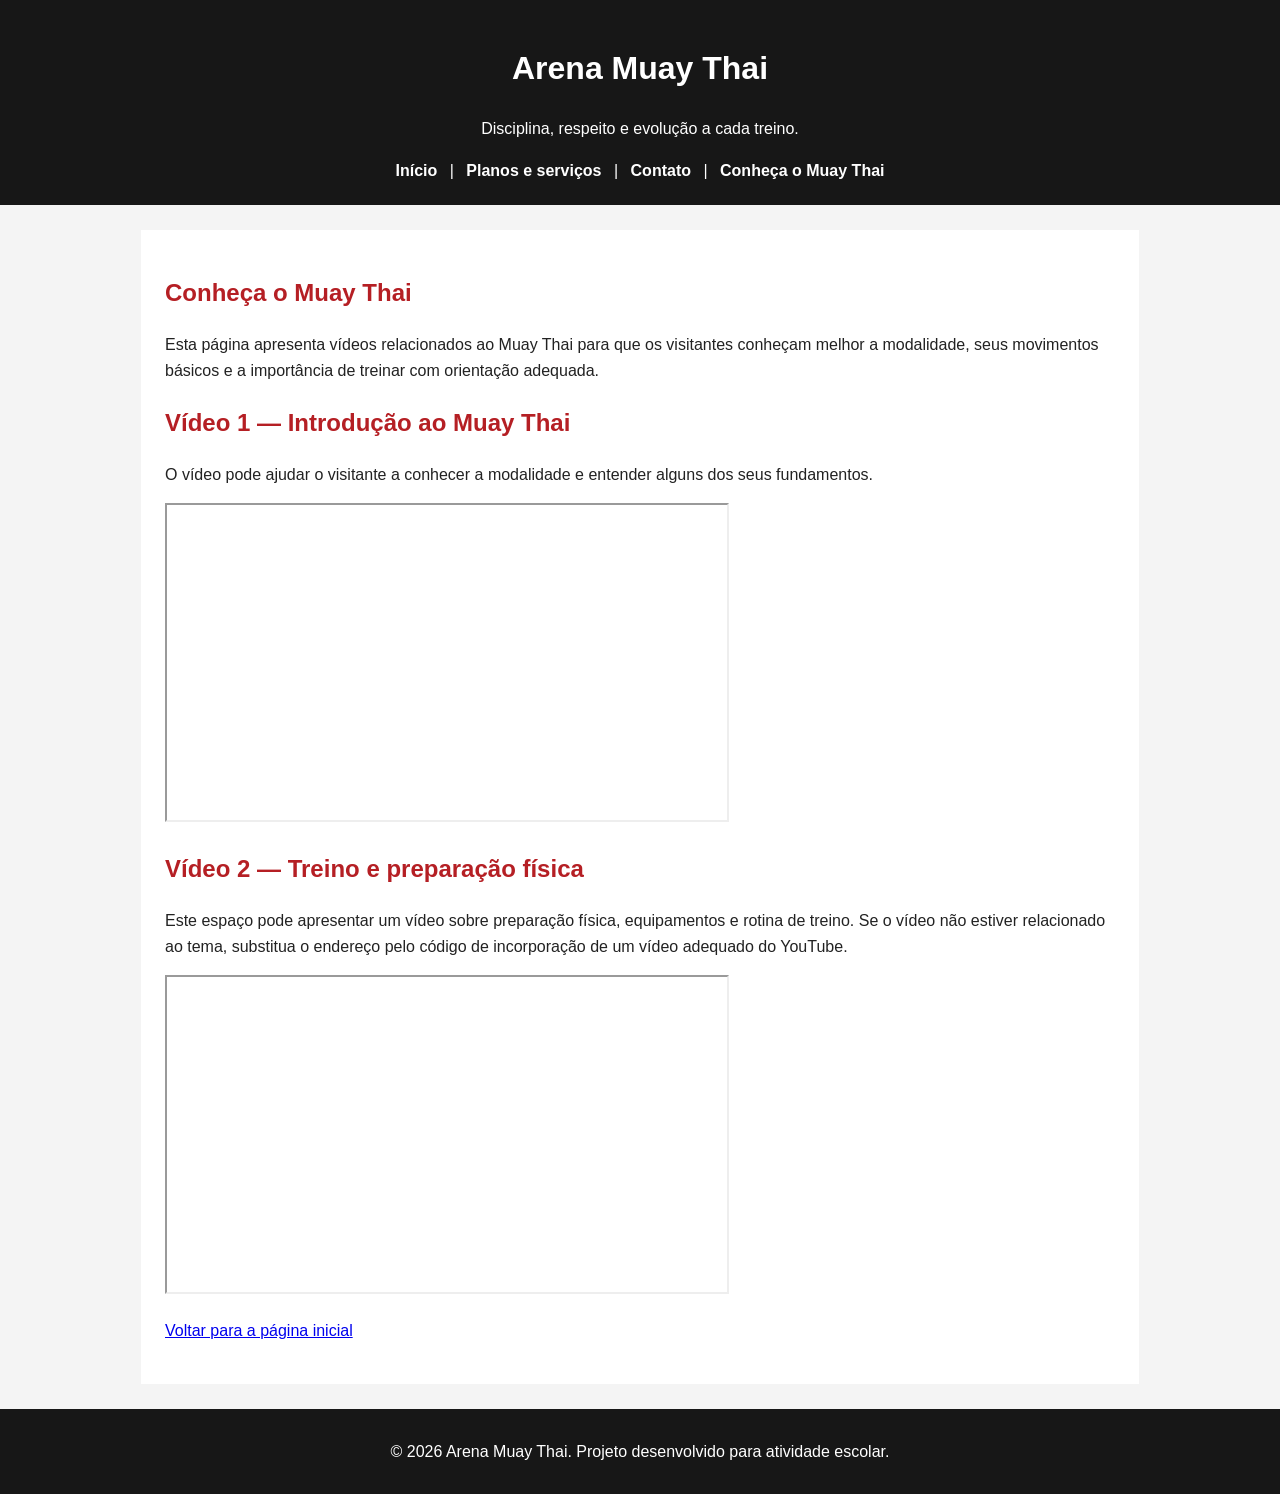
<file: apresentacao.html>
<!DOCTYPE html>
<html lang="pt-BR">
<head>
    <meta charset="UTF-8">
    <meta name="viewport" content="width=device-width, initial-scale=1.0">
    <title>Conheça o Muay Thai | Arena Muay Thai</title>
    
<style>
    body { font-family: Arial, sans-serif; background: #f4f4f4; color: #222; margin: 0; line-height: 1.6; }
    header { background: #171717; color: white; padding: 22px; text-align: center; }
    nav { margin-top: 12px; }
    nav a { color: white; margin: 0 8px; text-decoration: none; font-weight: bold; }
    main { max-width: 950px; margin: 25px auto; background: white; padding: 24px; }
    h1, h2 { color: #b51f24; }
    header h1 { color: white; }
    img { max-width: 100%; height: auto; margin: 8px; }
    table { border-collapse: collapse; width: 100%; margin: 18px 0; }
    th, td { border: 1px solid #aaa; padding: 10px; text-align: left; }
    th { background: #b51f24; color: white; }
    label { font-weight: bold; }
    input, select, textarea { max-width: 100%; padding: 8px; margin-top: 4px; }
    footer { text-align: center; background: #171717; color: white; padding: 14px; }
    .destaque { background: #fff0f0; padding: 14px; border-left: 5px solid #b51f24; }
</style>

</head>
<body>
    <header>
        <h1>Arena Muay Thai</h1>
        <p>Disciplina, respeito e evolução a cada treino.</p>
        <nav>
            <a href="index.html">Início</a> |
            <a href="produtos.html">Planos e serviços</a> |
            <a href="contato.html">Contato</a> |
            <a href="apresentacao.html">Conheça o Muay Thai</a>
        </nav>
    </header>
    <main>

        <h2>Conheça o Muay Thai</h2>
        <p>Esta página apresenta vídeos relacionados ao Muay Thai para que os visitantes conheçam melhor a modalidade, seus movimentos básicos e a importância de treinar com orientação adequada.</p>
        <section>
            <h2>Vídeo 1 — Introdução ao Muay Thai</h2>
            <p>O vídeo pode ajudar o visitante a conhecer a modalidade e entender alguns dos seus fundamentos.</p>
            <iframe width="560" height="315" src="https://www.youtube-nocookie.com/embed/ysz5S6PUM-U" title="Vídeo de apresentação" allow="accelerometer; autoplay; clipboard-write; encrypted-media; gyroscope; picture-in-picture; web-share" referrerpolicy="strict-origin-when-cross-origin" allowfullscreen></iframe>
        </section>
        <section>
            <h2>Vídeo 2 — Treino e preparação física</h2>
            <p>Este espaço pode apresentar um vídeo sobre preparação física, equipamentos e rotina de treino. Se o vídeo não estiver relacionado ao tema, substitua o endereço pelo código de incorporação de um vídeo adequado do YouTube.</p>
            <iframe width="560" height="315" src="https://www.youtube-nocookie.com/embed/2ePf9rue1Ao" title="Vídeo sobre treino e preparação física" allow="accelerometer; autoplay; clipboard-write; encrypted-media; gyroscope; picture-in-picture; web-share" referrerpolicy="strict-origin-when-cross-origin" allowfullscreen></iframe>
        </section>
        <p><a href="index.html">Voltar para a página inicial</a></p>

    </main>
    <footer><p>&copy; 2026 Arena Muay Thai. Projeto desenvolvido para atividade escolar.</p></footer>
</body>
</html>
</file>
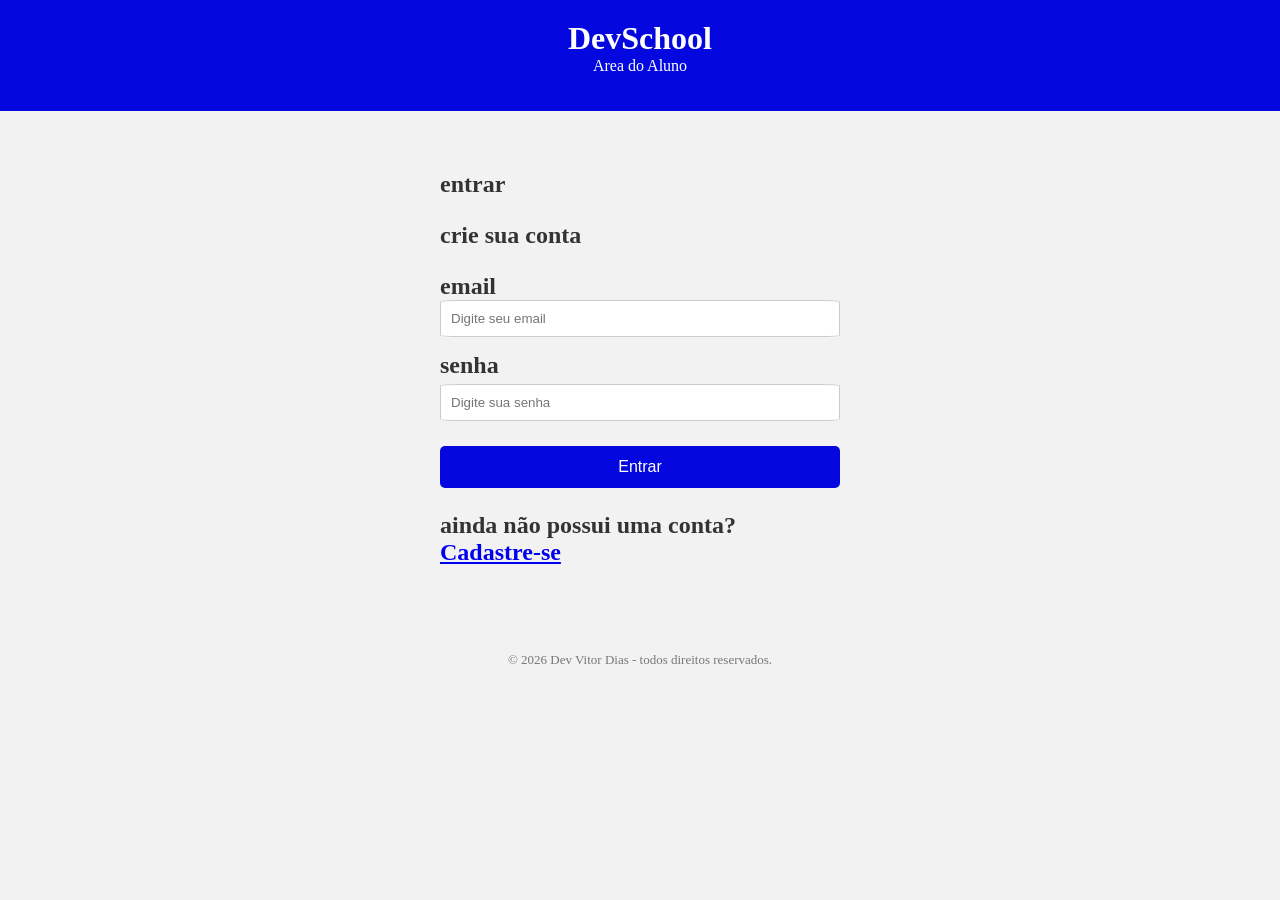
<file: Cadastro.html>
<!DOCTYPE html>
<html lang="pt">
<head>
    <meta charset="UTF-8">
    <meta name="viewport" content="width=device-width, initial-scale=1.0">
    <title>Document</title>
    <link rel="stylesheet" href="Login.css">
</head>
<body>
    <header>
        <h1>DevSchool</h1>
        <P>Area do Aluno<P>
    </header>

    <main>
        <section>
            <h2>entrar<h2>
                <p>crie sua conta<p>
                    <form action="">
                        <labe1 for="email">email</labe1>
                        <input type="email" name="email id="email" placeholder="Digite seu email" required>
                        <label for="senha">senha</label>
                        <input type="password" name="senha" id="senha" placeholder="Digite sua senha" required>
                        <button type="submit">Entrar</button>
            </form>
            <P>ainda não possui uma conta?
            <a href="Cadastro.html"> Cadastre-se</a>
                    </P>
        </section>
    </main>

    <footer>
        <p>&copy; 2026 Dev Vitor Dias - todos direitos reservados.</p>
    </footer>
</body>
</html>
</file>
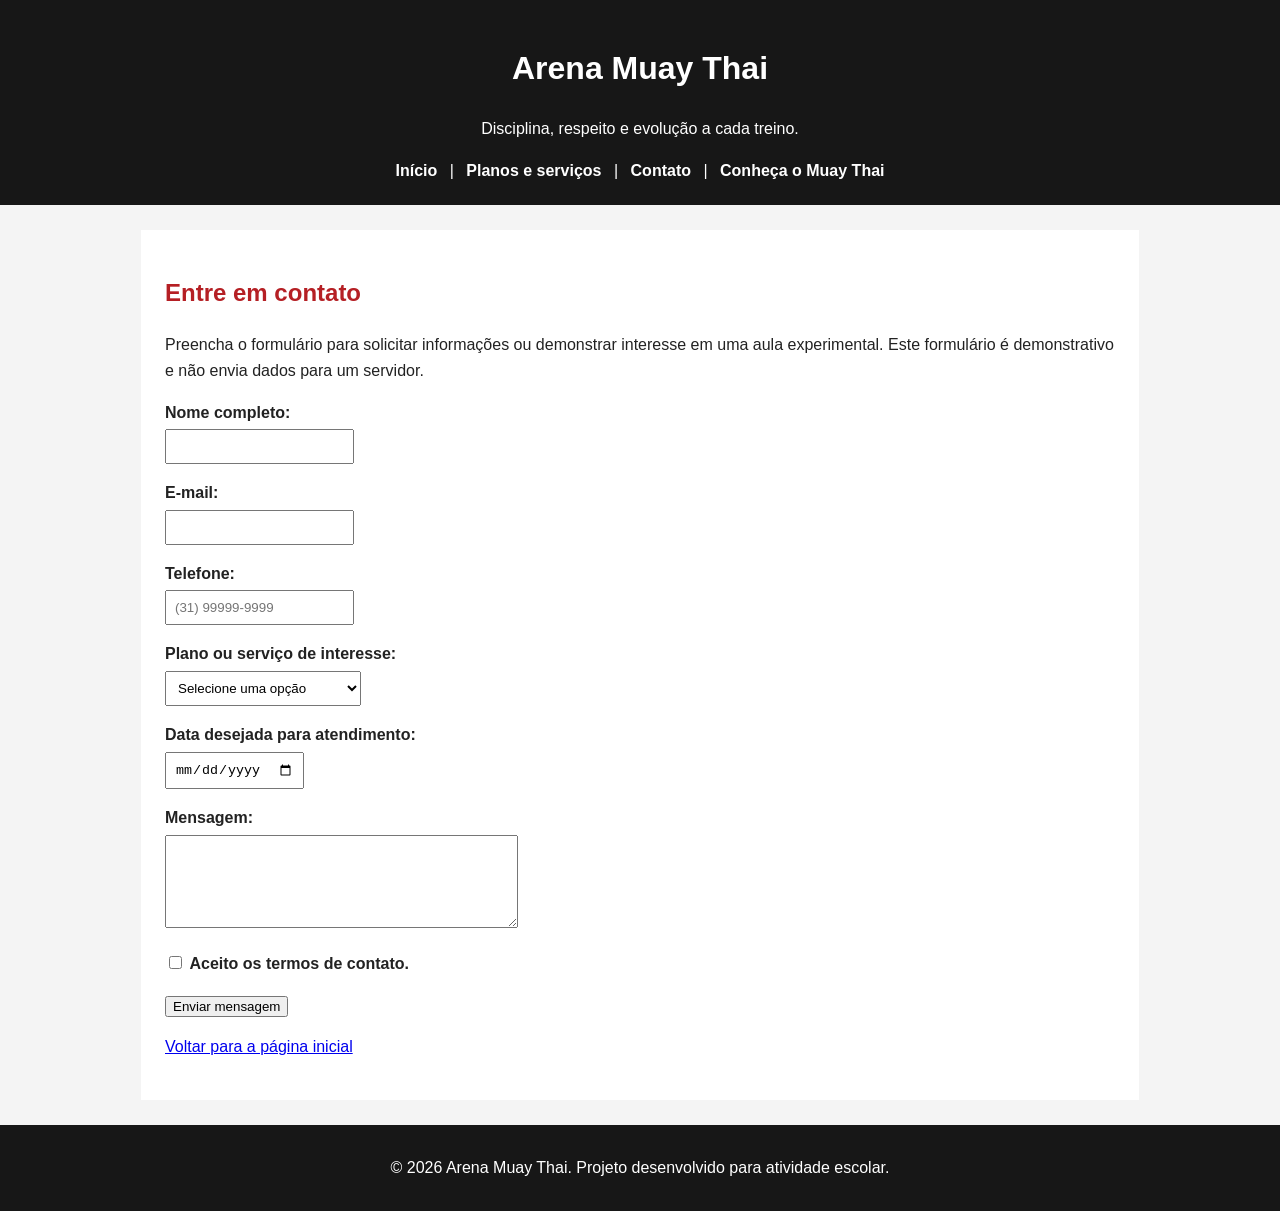
<file: contato.html>
<!DOCTYPE html>
<html lang="pt-BR">
<head>
    <meta charset="UTF-8">
    <meta name="viewport" content="width=device-width, initial-scale=1.0">
    <title>Contato | Arena Muay Thai</title>
    
<style>
    body { font-family: Arial, sans-serif; background: #f4f4f4; color: #222; margin: 0; line-height: 1.6; }
    header { background: #171717; color: white; padding: 22px; text-align: center; }
    nav { margin-top: 12px; }
    nav a { color: white; margin: 0 8px; text-decoration: none; font-weight: bold; }
    main { max-width: 950px; margin: 25px auto; background: white; padding: 24px; }
    h1, h2 { color: #b51f24; }
    header h1 { color: white; }
    img { max-width: 100%; height: auto; margin: 8px; }
    table { border-collapse: collapse; width: 100%; margin: 18px 0; }
    th, td { border: 1px solid #aaa; padding: 10px; text-align: left; }
    th { background: #b51f24; color: white; }
    label { font-weight: bold; }
    input, select, textarea { max-width: 100%; padding: 8px; margin-top: 4px; }
    footer { text-align: center; background: #171717; color: white; padding: 14px; }
    .destaque { background: #fff0f0; padding: 14px; border-left: 5px solid #b51f24; }
</style>

</head>
<body>
    <header>
        <h1>Arena Muay Thai</h1>
        <p>Disciplina, respeito e evolução a cada treino.</p>
        <nav>
            <a href="index.html">Início</a> |
            <a href="produtos.html">Planos e serviços</a> |
            <a href="contato.html">Contato</a> |
            <a href="apresentacao.html">Conheça o Muay Thai</a>
        </nav>
    </header>
    <main>

        <h2>Entre em contato</h2>
        <p>Preencha o formulário para solicitar informações ou demonstrar interesse em uma aula experimental. Este formulário é demonstrativo e não envia dados para um servidor.</p>
        <form action="#" method="get">
            <p><label for="nome">Nome completo:</label><br><input type="text" id="nome" name="nome" required></p>
            <p><label for="email">E-mail:</label><br><input type="email" id="email" name="email" required></p>
            <p><label for="telefone">Telefone:</label><br><input type="tel" id="telefone" name="telefone" placeholder="(31) 99999-9999"></p>
            <p><label for="servico">Plano ou serviço de interesse:</label><br>
                <select id="servico" name="servico">
                    <option value="">Selecione uma opção</option>
                    <option value="experimental">Aula experimental</option>
                    <option value="2x">Plano 2 vezes por semana</option>
                    <option value="3x">Plano 3 vezes por semana</option>
                    <option value="livre">Plano livre</option>
                    <option value="equipamentos">Equipamentos</option>
                </select>
            </p>
            <p><label for="data">Data desejada para atendimento:</label><br><input type="date" id="data" name="data"></p>
            <p><label for="mensagem">Mensagem:</label><br><textarea id="mensagem" name="mensagem" rows="5" cols="40" required></textarea></p>
            <p><input type="checkbox" id="termos" name="termos" required> <label for="termos">Aceito os termos de contato.</label></p>
            <button type="submit">Enviar mensagem</button>
        </form>
        <p><a href="index.html">Voltar para a página inicial</a></p>

    </main>
    <footer><p>&copy; 2026 Arena Muay Thai. Projeto desenvolvido para atividade escolar.</p></footer>
</body>
</html>
</file>
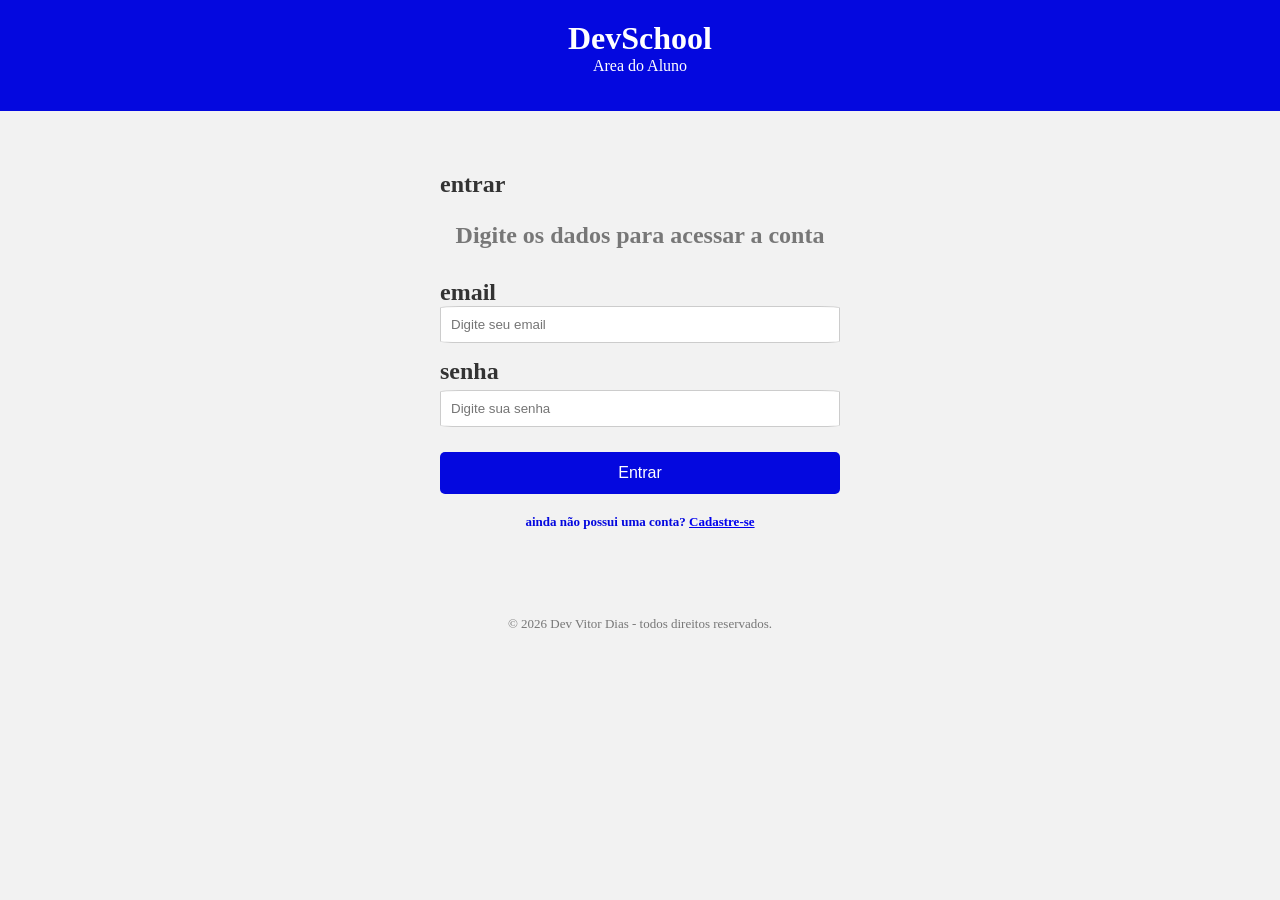
<file: LOGIN.HTML>
<!DOCTYPE html>
<html lang="pt">
<head>
    <meta charset="UTF-8">
    <meta name="viewport" content="width=device-width, initial-scale=1.0">
    <title>Login acesso</title>
    <link rel="stylesheet" href="Login.css">
</head>
<body>
    <header>
        <h1>DevSchool</h1>
        <P>Area do Aluno<P>
    </header>

    <main>
        <section class="Login">
            <h2>entrar<h2>
                <p class="descricao"> Digite os dados para acessar a conta<p>
                    <form action="">
                        <labe1 for="email">email</labe1>
                        <input type="email" name="email id="email" placeholder="Digite seu email" required>
                        <label for="senha">senha</label>
                        <input type="password" name="senha" id="senha" placeholder="Digite sua senha" required>
                        <button type="submit">Entrar</button>
            </form>
            <P class="cadastro">ainda não possui uma conta?
            <a href="Cadastro.html"> Cadastre-se</a>
                    </P>
        </section>
    </main>

    <footer>
        <p>&copy; 2026 Dev Vitor Dias - todos direitos reservados.</p>
    </footer>
</body>
</html>
</file>
<file: Login.css>
body{
    margin: 0;
    background-color: #f2f2f2;
    font-family:'Times New Roman', Times, serif;
    color: #333333;
}

header{
    background-color: #0408df;
    color: white;
    text-align: center;
    padding: 20px;

}
header h1{
    margin: 0;
}
header p{
    margin-top: 0;
}

main{
            width: 400px;
            margin: 60px auto;
}
.login{
    background-color: white;
    padding: 30px;
    border-radius: 10px;
    border: 1px solid #dddddd;
}
.login h2{
        text-align: center;
        color: #333333;
        margin: 0;
}
.descricao{
    text-align: center;
    color: #777777;
    margin-bottom: 30px;
}
label{
    display: block;
    margin-top: 15px;
    margin-bottom: 5px;
    font-weight: bolder;
}
input{
width: 100%;
padding: 10px;
border: 1px solid #cccccc;
border-radius: 5%;
box-sizing: border-box;
}
button{
    width: 100%;
    margin-top: 25px;
    padding: 12px;
    background-color: #0408df;
    color: white;
    border:none;
    border-radius: 5px;
    font-size: 16px;
    cursor: pointer;
}
button:hover{
    background-color: #f2f2f2;
    color: #333333;
    border: 1px solid #777777;
}
.cadastro{
    text-align: center;
    margin-top: 20px;
    font-size: 13px;
}
.cadastro{
    color: #0408df;
}
footer{
    text-align: center;
    padding: 13px;
    color:#777777;
    font-size: 13px;
}
</file>
